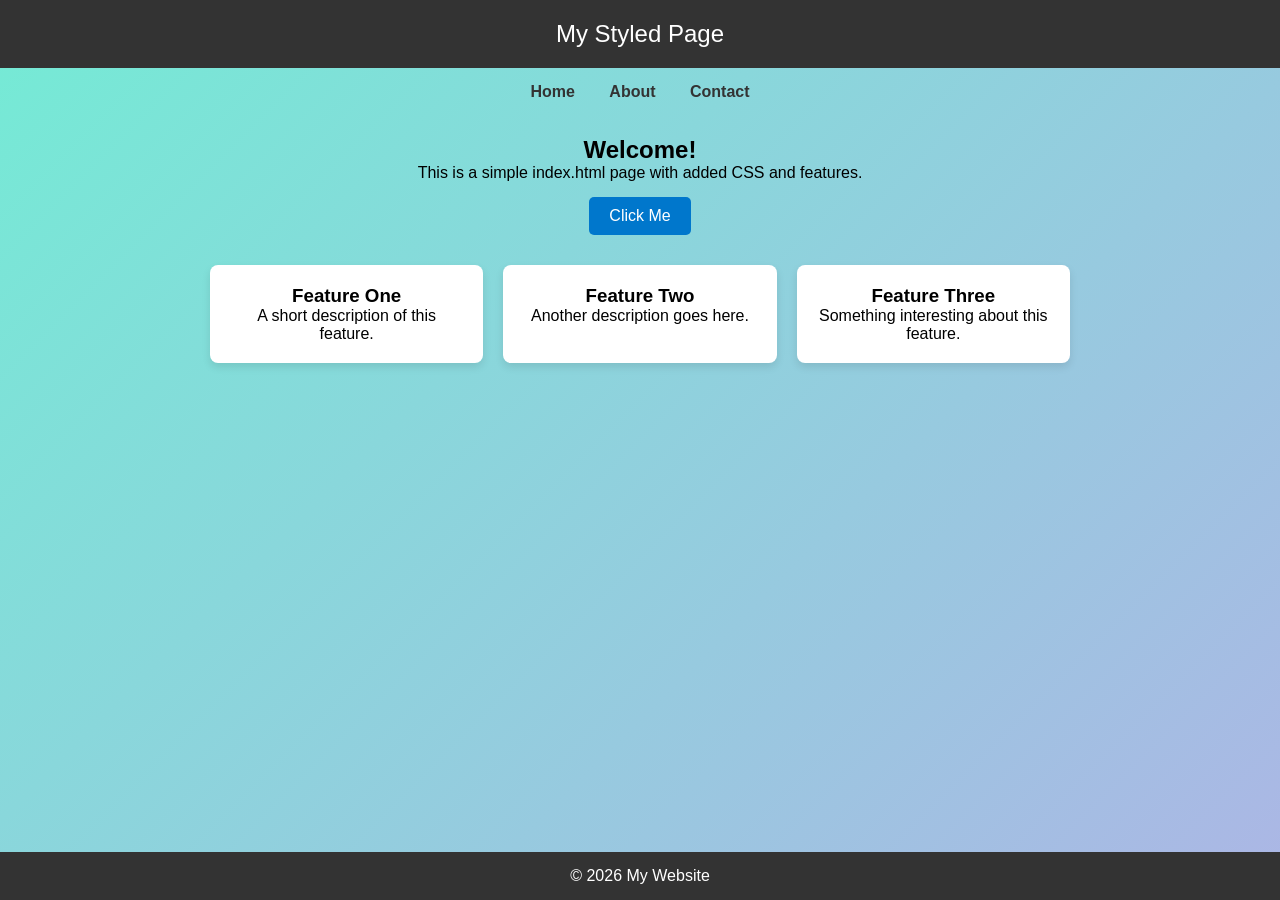
<file: dashboard_app/templates/index.html>
<!DOCTYPE html>
<html lang="en">
<head>
  <meta charset="UTF-8">
  <title>My Styled Page</title>
  <style>
    /* Reset some default styles */
    * {
      margin: 0;
      padding: 0;
      box-sizing: border-box;
    }

    body {
      font-family: Arial, sans-serif;
      background: linear-gradient(135deg, #74ebd5, #ACB6E5);
      min-height: 100vh;
      display: flex;
      flex-direction: column;
      align-items: center;
    }

    header {
      background: #333;
      color: #fff;
      width: 100%;
      padding: 20px;
      text-align: center;
      font-size: 1.5em;
    }

    nav {
      margin: 15px 0;
    }

    nav a {
      margin: 0 15px;
      text-decoration: none;
      color: #333;
      font-weight: bold;
      transition: color 0.3s;
    }

    nav a:hover {
      color: #0077cc;
    }

    main {
      max-width: 900px;
      width: 100%;
      padding: 20px;
      text-align: center;
    }

    .btn {
      display: inline-block;
      padding: 10px 20px;
      margin-top: 15px;
      background: #0077cc;
      color: #fff;
      border-radius: 5px;
      text-decoration: none;
      transition: transform 0.3s, background 0.3s;
    }

    .btn:hover {
      background: #005fa3;
      transform: scale(1.05);
    }

    /* Simple card grid */
    .card-container {
      display: grid;
      grid-template-columns: repeat(auto-fit, minmax(250px, 1fr));
      gap: 20px;
      margin-top: 30px;
    }

    .card {
      background: #fff;
      padding: 20px;
      border-radius: 8px;
      box-shadow: 0 4px 8px rgba(0,0,0,0.1);
      transition: transform 0.3s;
    }

    .card:hover {
      transform: translateY(-5px);
    }

    footer {
      margin-top: auto;
      padding: 15px;
      background: #333;
      color: #fff;
      text-align: center;
      width: 100%;
    }
  </style>
</head>
<body>
  <header>
    My Styled Page
  </header>

  <nav>
    <a href="#">Home</a>
    <a href="#">About</a>
    <a href="#">Contact</a>
  </nav>

  <main>
    <h2>Welcome!</h2>
    <p>This is a simple index.html page with added CSS and features.</p>
    <a href="{% url 'about_page' %}" class="btn">Click Me</a>

    <div class="card-container">
      <div class="card">
        <h3>Feature One</h3>
        <p>A short description of this feature.</p>
      </div>
      <div class="card">
        <h3>Feature Two</h3>
        <p>Another description goes here.</p>
      </div>
      <div class="card">
        <h3>Feature Three</h3>
        <p>Something interesting about this feature.</p>
      </div>
    </div>
  </main>

  <footer>
    &copy; 2026 My Website
  </footer>
</body>
</html>
</file>
